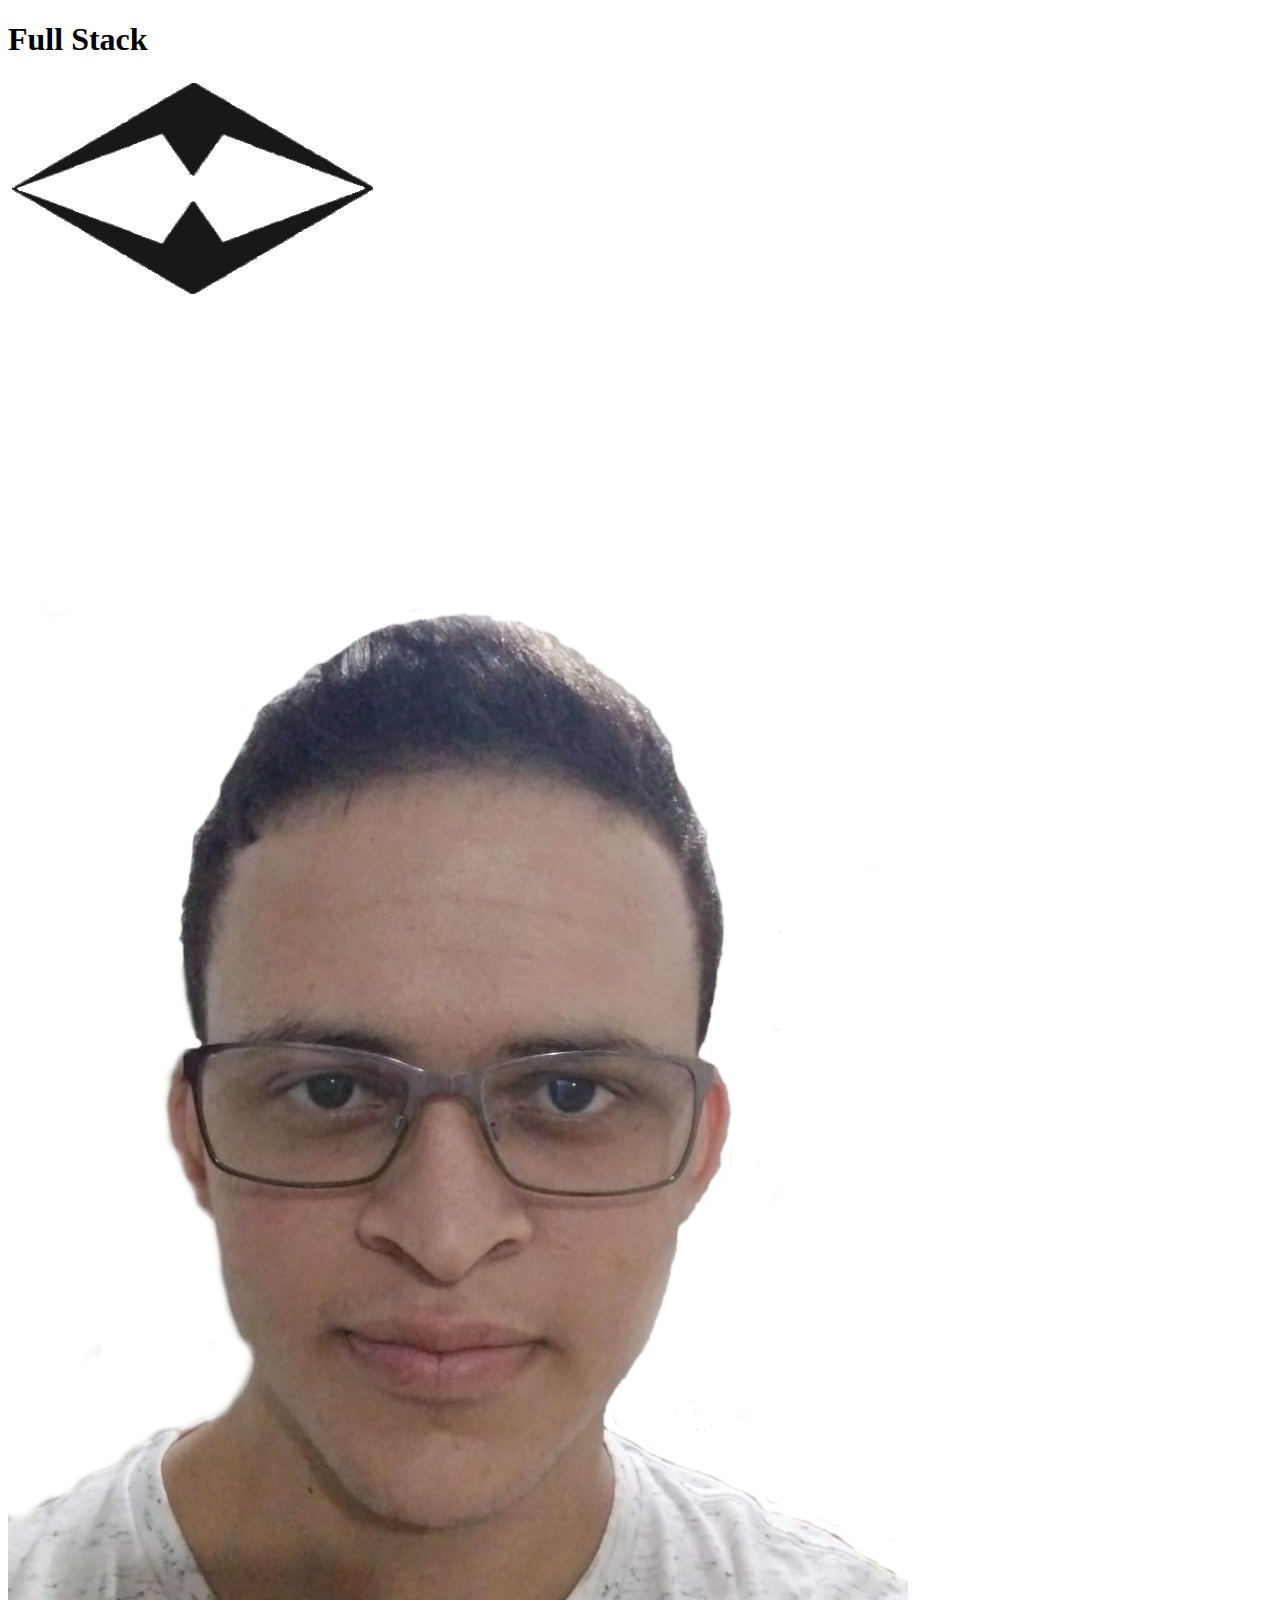
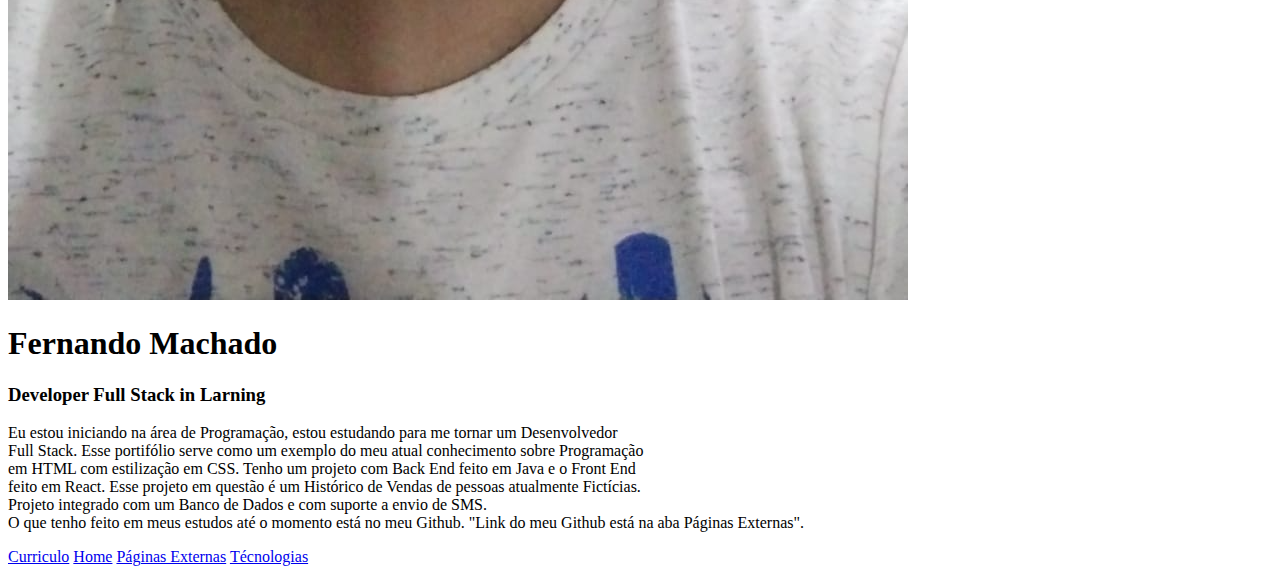
<file: index.html>
<!DOCTYPE html>
<html lang="pt-br">

<head>
    <meta charset="UTF-8">
    <meta http-equiv="X-UA-Compatible" content="IE=edge">
    <meta name="viewport" content="width=device-width, initial-scale=1.0">
    <title>Fernando Machado</title>
    <link rel="stylesheet" media="(max-width: 800px)" href="styles.css">
</head>

<body>
    <div class="container">
        <div class=" card">
            <div class="header">
                <h1>Full Stack</h1>
                <div class="imagem-logo">
                    <img src="./assets/logo.jpeg" alt="logo">
                </div>
            </div>
            <img src="./assets/foto.jpeg" alt="Foto">
            <div class="textos">
                <div>
                    <h1>Fernando Machado</h1>
                    <h3>Developer Full Stack in Larning</h3>
                    <p>Eu estou iniciando na área de Programação, estou estudando para me tornar um Desenvolvedor<br> Full Stack. Esse portifólio serve como um exemplo do meu atual conhecimento sobre Programação<br> em HTML com estilização em CSS. Tenho um projeto com Back End feito em Java e o Front End<br> feito em React. Esse projeto em questão é um Histórico de Vendas de pessoas atualmente Fictícias.<br> Projeto integrado com um Banco de Dados e com suporte a envio de SMS.<br>
                    O que tenho feito em meus estudos até o momento está no meu Github. "Link do meu Github está na aba Páginas Externas". </p>
                </div>
            </div>
            <div class="links-externos">
                <a href="./curriculo/curriculo.html">Curriculo</a>
                <a href="./index.html">Home</a>
                <a href="./Links/links.html">Páginas Externas</a>                
                <a href="./Tecnologias/tecnologias.html">Técnologias</a>

            </div>
        </div>
    </div>
</body>

</html>
</file>
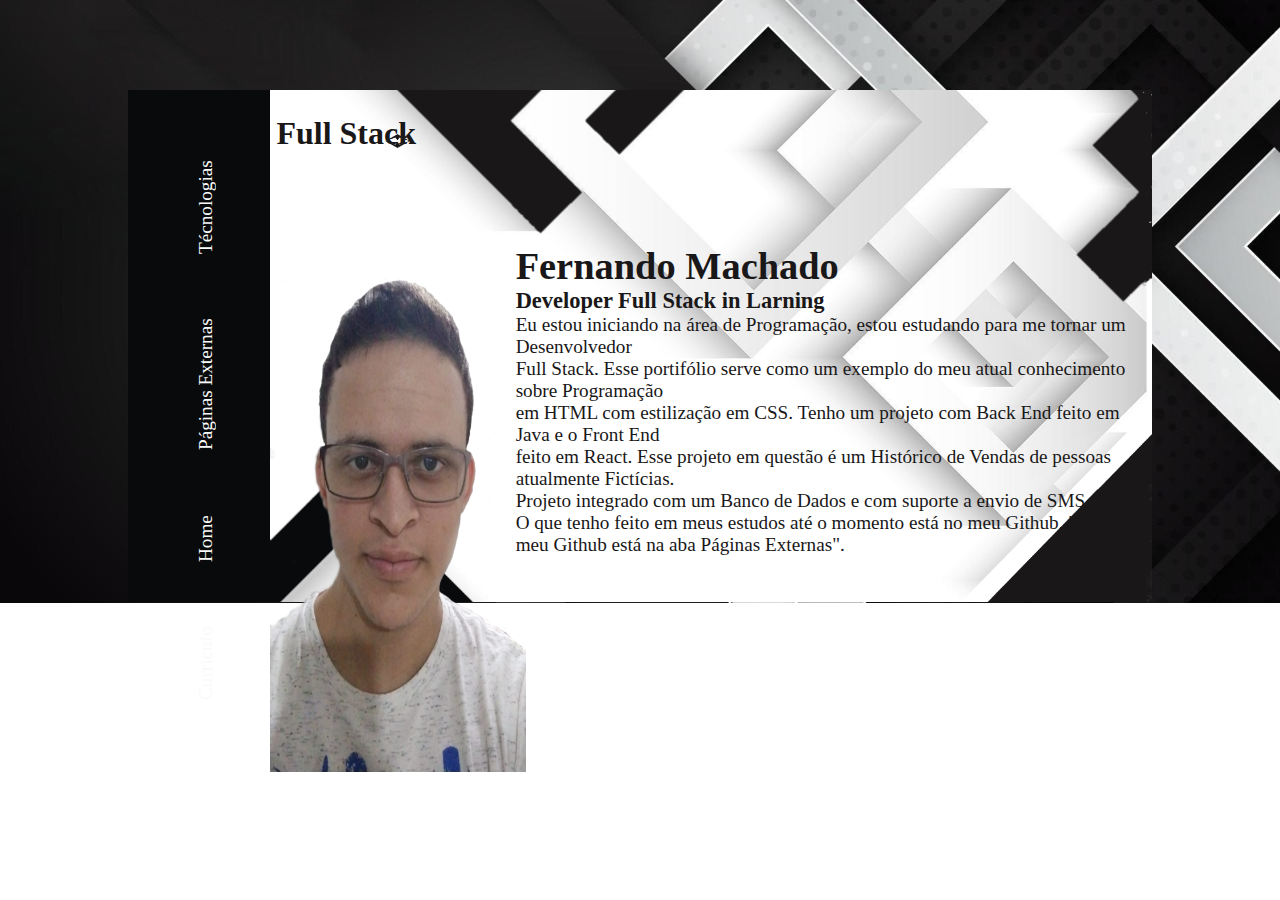
<file: Home/index.html>
<!DOCTYPE html>
<html lang="en">

<head>
    <meta charset="UTF-8">
    <meta http-equiv="X-UA-Compatible" content="IE=edge">
    <meta name="viewport" content="width=device-width, initial-scale=1.0">
    <title>Document</title>
    <link rel="stylesheet" href="styles.css">
</head>

<body>
    <div class="container">
        <div class=" card">
            <div class="header">
                <h1>Full Stack</h1>
                <div class="imagem-logo">
                    <img src="./assets/logo.jpeg" alt="logo">
                </div>
            </div>
            <img src="./assets/foto.jpeg" alt="Foto">
            <div class="textos">
                <div>
                    <h1>Fernando Machado</h1>
                    <h3>Developer Full Stack in Larning</h3>
                    <p>Eu estou iniciando na área de Programação, estou estudando para me tornar um Desenvolvedor<br> Full Stack. Esse portifólio serve como um exemplo do meu atual conhecimento sobre Programação<br> em HTML com estilização em CSS. Tenho um projeto com Back End feito em Java e o Front End<br> feito em React. Esse projeto em questão é um Histórico de Vendas de pessoas atualmente Fictícias.<br> Projeto integrado com um Banco de Dados e com suporte a envio de SMS.<br>
                    O que tenho feito em meus estudos até o momento está no meu Github. "Link do meu Github está na aba Páginas Externas". </p>
                </div>
            </div>
            <div class="links-externos">
                <a href="../curriculo/index.html" target="_blank">Curriculo</a>
                <a href="../Home/index.html" target="_blank">Home</a>
                <a href="../Links/links.html" target="_blank">Páginas Externas</a>                
                <a href="../Tecnologias/tecnologias.html" target="_blank">Técnologias</a>

            </div>
        </div>
    </div>
</body>

</html>
</file>
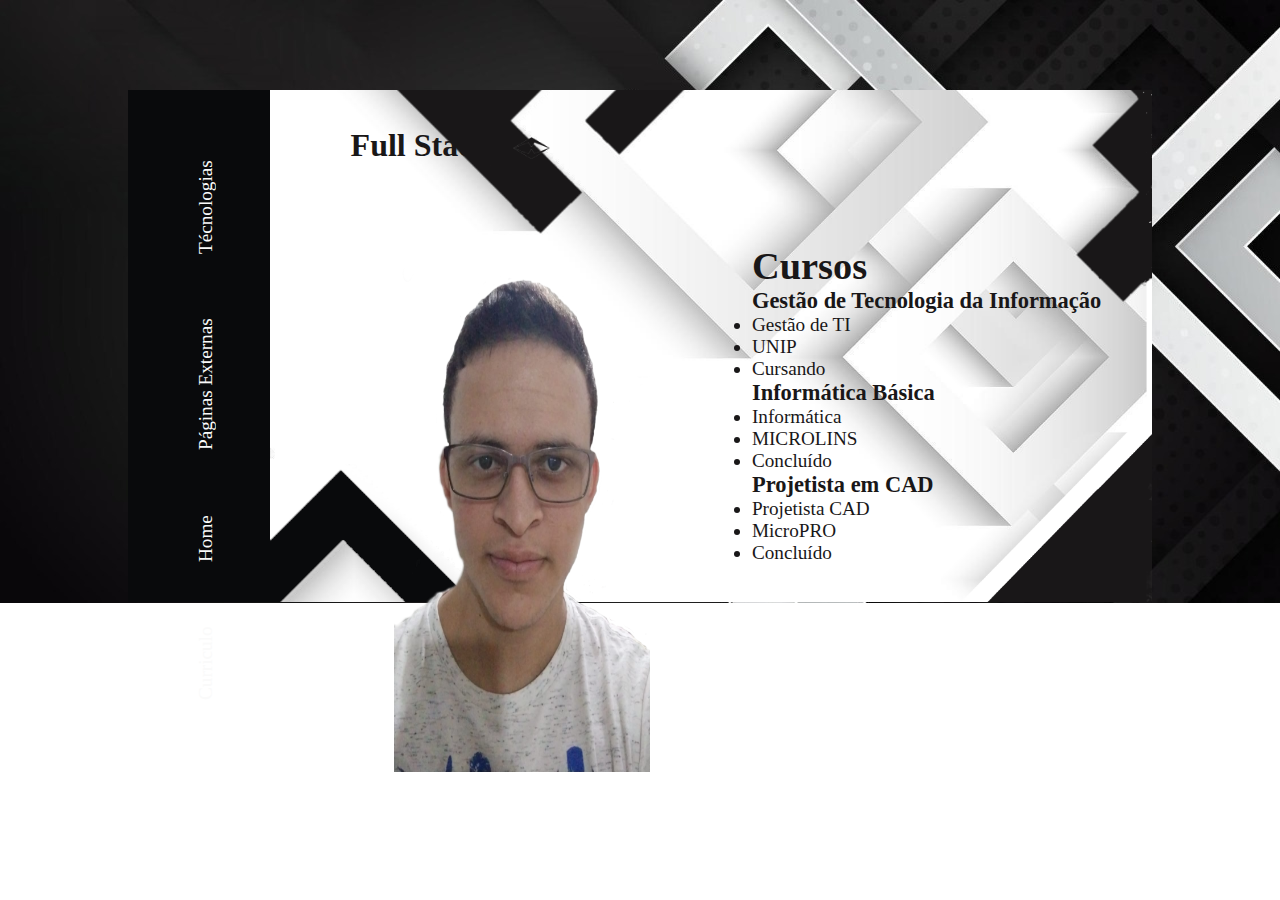
<file: curriculo/curriculo.html>
<!DOCTYPE html>
<html lang="pt-br">

<head>
    <meta charset="UTF-8">
    <meta http-equiv="X-UA-Compatible" content="IE=edge">
    <meta name="viewport" content="width=device-width, initial-scale=1.0">
    <title>Fernando Machado</title>
    <link rel="stylesheet" href="styles.css">
</head>

<body>
    <div class="container">
        <div class=" card">
            <div class="header">
                <h1>Full Stack</h1>
                <div class="imagem-logo">
                    <img src="./assets/logo.jpeg" alt="logo">
                </div>
            </div>
            <img src="./assets/foto.jpeg" alt="Foto">
            <div class="textos">
                <h1>Cursos</h1>
                <div>
                    <p>
                    <ul>
                        <h3>Gestão de Tecnologia da Informação</h3>
                        <li>Gestão de TI</li>
                        <li>UNIP</li>
                        <li>Cursando</li>
                    </ul>
                    <ul>
                        <h3>Informática Básica</h3>
                        <li>Informática</li>
                        <li>MICROLINS</li>
                        <li>Concluído</li>
                    </ul>
                    <ul>
                        <h3>Projetista em CAD</h3>
                        <li>Projetista CAD</li>
                        <li>MicroPRO</li>
                        <li>Concluído</li>
                    </ul>
                    </p>
                </div>
            </div>
            <div class="links-externos">
                <a href="./curriculo.html">Curriculo</a>
                <a href="../index.html">Home</a>
                <a href="../Links/links.html">Páginas Externas</a>                
                <a href="../Tecnologias/tecnologias.html">Técnologias</a>
            </div>
        </div>
    </div>
</body>

</html>
</file>
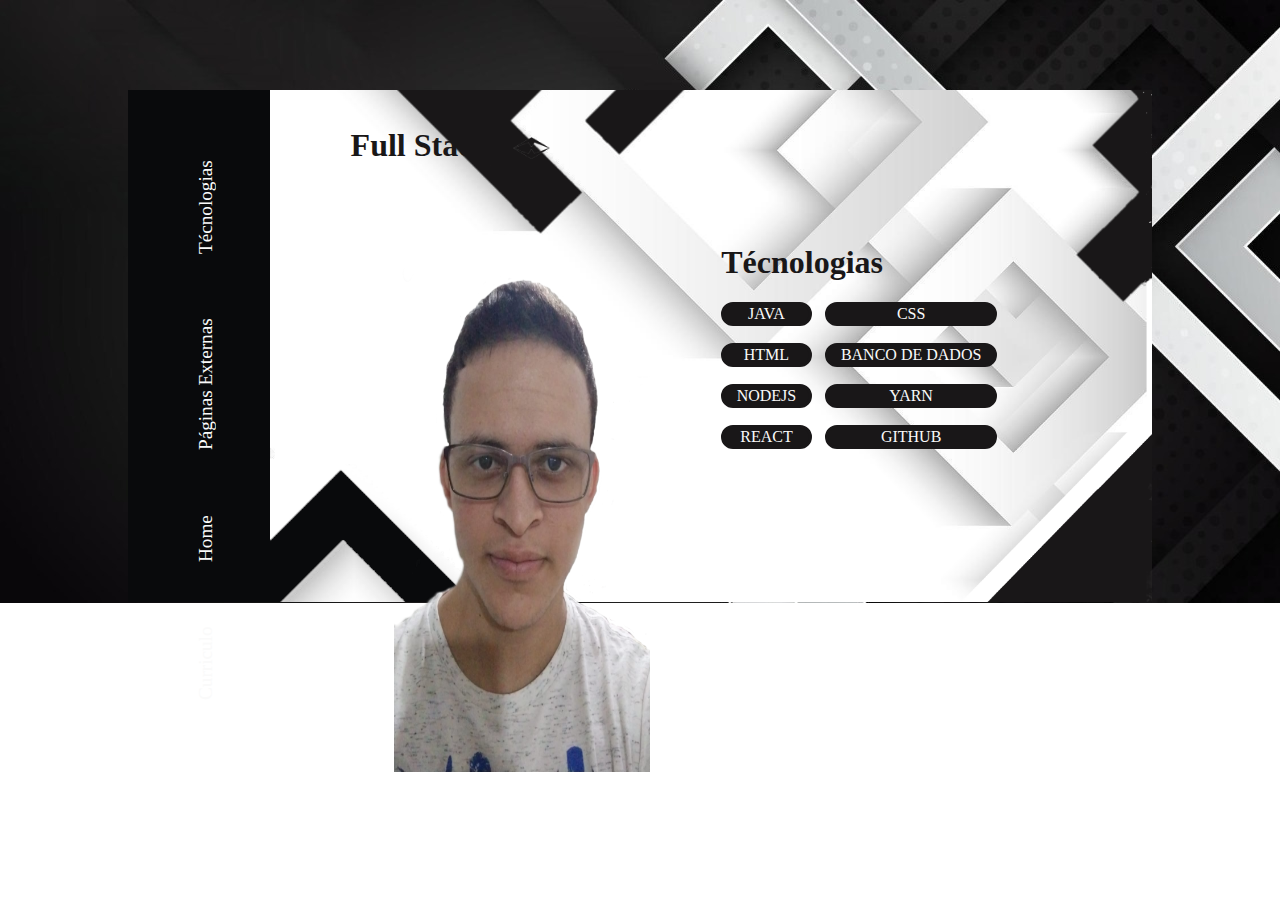
<file: Tecnologias/tecnologias.html>
<!DOCTYPE html>
<html lang="pt-br">

<head>
    <meta charset="UTF-8">
    <meta http-equiv="X-UA-Compatible" content="IE=edge">
    <meta name="viewport" content="width=device-width, initial-scale=1.0">
    <title>Fernando Machado</title>
    <link rel="stylesheet" href="styles.css">
</head>

<body>
    <div class="container">
        <div class=" card">
            <div class="header">
                <h1>Full Stack</h1>
                <div class="imagem-logo">
                    <img src="./assets/logo.jpeg" alt="logo">
                </div>
            </div>
            <img src="./assets/foto.jpeg" alt="Foto">
            <div class="textos">
                <h1>Técnologias</h1>
                <div class="textosp">
                    <p>JAVA</p>
                    <p>CSS</p>
                    <p>HTML</p>
                    <p>BANCO DE DADOS</p>
                    <p>NODEJS</p>
                    <p>YARN</p>
                    <p>REACT</p>
                    <p>GITHUB</p>
                </div>
            </div>
            <div class="links-externos">
                <a href="../curriculo/curriculo.html">Curriculo</a>
                <a href="../index.html">Home</a>
                <a href="../Links/links.html">Páginas Externas</a>                
                <a href="./tecnologias.html">Técnologias</a>

            </div>
        </div>
    </div>
</body>

</html>
</file>
<file: styles.css>
@import url('https://fonts.googleapis.com/css2?family=Roboto+Slab:wght@300;400;700&display=swap');
@media (max-width: 600px)
{
  .facet_sidebar
   {
    display: none;
   }
}

* {
    margin: 0;
    padding: 0;
    box-sizing: border-box;
    font-family: 'Roboto Slab' serif;
    color: #191718;
}
body {
    background-image: url("./assets/background.jpg");
    background-repeat: no-repeat;
    background-size: 100%;
    
}
.container {
    height: 100vh;
    width: 100%;
    display: flex;
    justify-content: center;
    align-items: center;
}
.card {
    display: flex;
    width: 80%;
    height: 80%;
    background-image: url("./assets/foto-card.png");
    background-repeat: no-repeat;
    background-size: 100%;    
}
.imagem-logo {
    width: 40%;
    margin-left: 108%;
    margin-top: -10%;
}
.header h1 {
    margin-left: 60%;
    margin-top: 10%;
    width: 100%;
}
.card img {
    width: 25%;
    height: 85%;
    margin-top: 6.8%;
    margin-left: -10.3%;
}
.textos {
    margin-top: 15%;
    margin-left: -1%;
    font-size: 1.2em;
}
.links-externos {
    writing-mode: vertical-lr;
    position: absolute;
    margin-left: 5.2%;
    margin-top: 5.5%;
    justify-content: space-between;
    height: 60%;
    display: flex;
    transform: rotate(180deg);
}
.links-externos a {
    color: #fafafa;
    font-size: 1.2rem;
}
</file>
<file: Home/styles.css>
@import url('https://fonts.googleapis.com/css2?family=Roboto+Slab:wght@300;400;700&display=swap');

* {
    margin: 0;
    padding: 0;
    box-sizing: border-box;
    font-family: 'Roboto Slab' serif;
    color: #191718;
}
body {
    background-image: url("./assets/background.jpg");
    background-repeat: no-repeat;
    background-size: 100%;
    
}
.container {
    height: 100vh;
    width: 100%;
    display: flex;
    justify-content: center;
    align-items: center;
}
.card {
    display: flex;
    width: 80%;
    height: 80%;
    background-image: url("./assets/foto-card.png");
    background-repeat: no-repeat;
    background-size: 100%;    
}
.imagem-logo {
    width: 40%;
    margin-left: 108%;
    margin-top: -10%;
}
.header h1 {
    margin-left: 60%;
    margin-top: 10%;
    width: 100%;
}
.card img {
    width: 25%;
    height: 85%;
    margin-top: 6.8%;
    margin-left: -10.3%;
}
.textos {
    margin-top: 15%;
    margin-left: -1%;
    font-size: 1.2em;
}
.links-externos {
    writing-mode: vertical-lr;
    position: absolute;
    margin-left: 5.2%;
    margin-top: 5.5%;
    justify-content: space-between;
    height: 60%;
    display: flex;
    transform: rotate(180deg);
}
.links-externos a {
    color: #fafafa;
    font-size: 1.2rem;
}
</file>
<file: curriculo/styles.css>
@import url('https://fonts.googleapis.com/css2?family=Roboto+Slab:wght@300;400;700&display=swap');

* {
    margin: 0;
    padding: 0;
    box-sizing: border-box;
    font-family: 'Roboto Slab' serif;
    color: #191718;
}
body {
    background-image: url("./assets/background.jpg");
    background-repeat: no-repeat;
    background-size: 100%;
    
}
.container {
    height: 100vh;
    width: 100%;
    display: flex;
    justify-content: center;
    align-items: center;
}
.card {
    display: flex;
    width: 80%;
    height: 80%;
    background-image: url("./assets/foto-card.png");
    background-repeat: no-repeat;
    background-size: 100%;    
}
.imagem-logo {
    width: 40%;
    margin-left: 108%;
    margin-top: -10%;
}
.header h1 {
    margin-left: 60%;
    margin-top: 10%;
    width: 100%;
}
.card img {
    width: 25%;
    height: 85%;
    margin-top: 6.8%;
    margin-left: -10.3%;
}
.textos {
    margin-top: 15%;
    margin-left: 10%;
    font-size: 1.2em;
}
.links-externos {
    writing-mode: vertical-lr;
    position: absolute;
    margin-left: 5.2%;
    margin-top: 5.5%;
    justify-content: space-between;
    height: 60%;
    display: flex;
    transform: rotate(180deg);
}
.links-externos a {
    color: #fafafa;
    font-size: 1.2rem;
}
</file>
<file: Tecnologias/styles.css>
@import url('https://fonts.googleapis.com/css2?family=Roboto+Slab:wght@300;400;700&display=swap');

* {
    margin: 0;
    padding: 0;
    box-sizing: border-box;
    font-family: 'Roboto Slab' serif;
    color: #191718;
}
body {
    background-image: url("./assets/background.jpg");
    background-repeat: no-repeat;
    background-size: 100%;
    
}
.container {
    height: 100vh;
    width: 100%;
    display: flex;
    justify-content: center;
    align-items: center;
}
.card {
    display: flex;
    width: 80%;
    height: 80%;
    background-image: url("./assets/foto-card.png");
    background-repeat: no-repeat;
    background-size: 100%;    
}
.imagem-logo {
    width: 40%;
    margin-left: 108%;
    margin-top: -10%;
}
.header h1 {
    margin-left: 60%;
    margin-top: 10%;
    width: 100%;
}
.card img {
    width: 25%;
    height: 85%;
    margin-top: 6.8%;
    margin-left: -10.3%;
}
.textos {
    margin-top: 15%;
    margin-left: 7%;
    row-gap: 1%;    
}
.textos h1 {
    margin-bottom: 10%;
}
.textosp {
    row-gap: 30%;
    column-gap: 5%;   
    display: grid;
    grid-template-columns: auto auto;
    width: 130%;
    height: 10%;
}
.textosp p {
    border: solid 3px #191718;
    text-align: center;    
    border-radius: 15px;
    background-color: #191718;
    color: #fafafa;    
}
.links-externos {
    writing-mode: vertical-lr;
    position: absolute;
    margin-left: 5.2%;
    margin-top: 5.5%;
    justify-content: space-between;
    height: 60%;
    display: flex;
    transform: rotate(180deg);
}
.links-externos a {
    color: #fafafa;
    font-size: 1.2rem;
}
</file>
